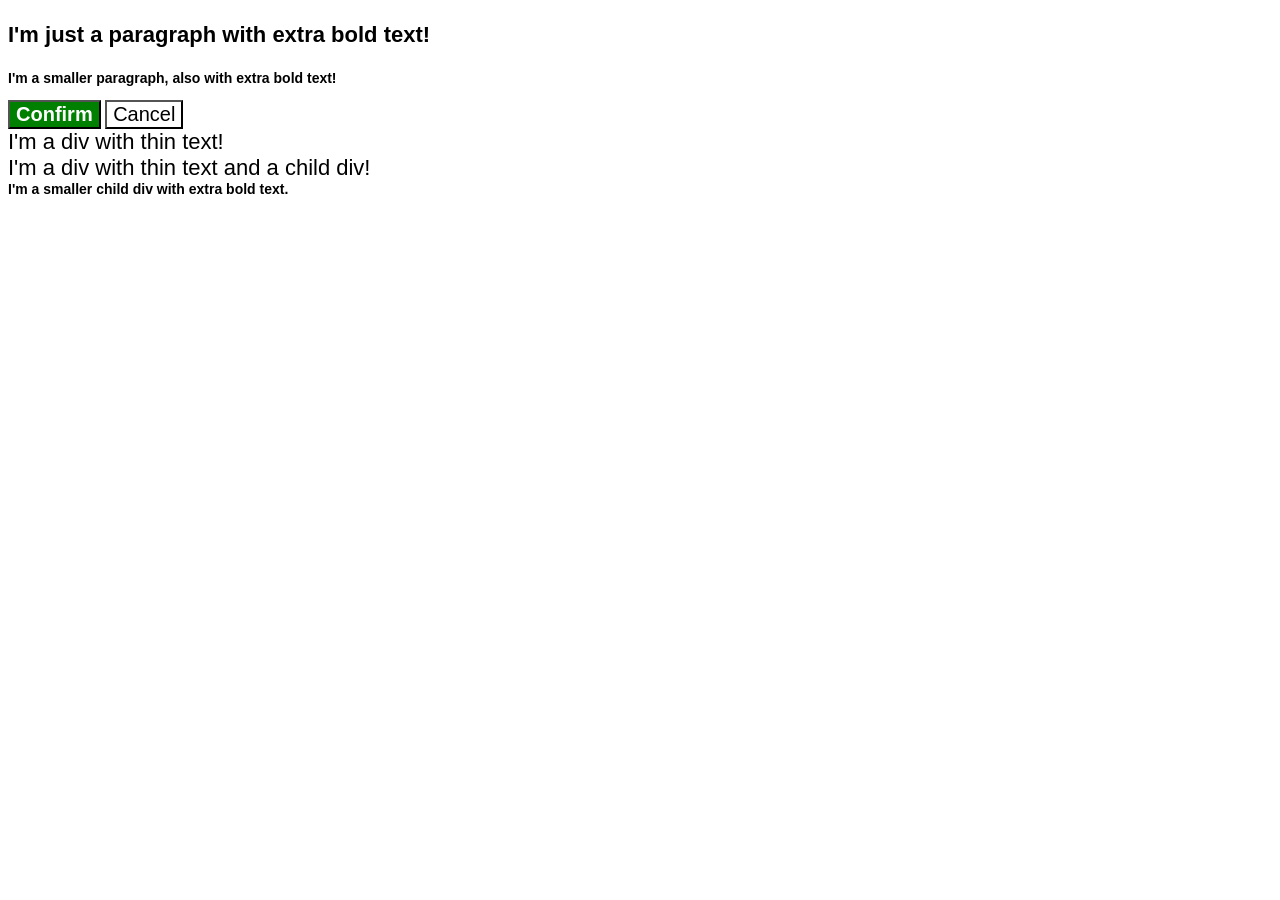
<file: foundations/cascade/01-cascade-fix/index.html>
<!DOCTYPE html>
<html lang="en">
  <head>
    <meta charset="UTF-8">
    <meta http-equiv="X-UA-Compatible" content="IE=edge">
    <meta name="viewport" content="width=device-width, initial-scale=1.0">
    <title>Fix the Cascade</title>
    <link rel="stylesheet" href="style.css">
  </head>
  <body>
    <p class="para">I'm just a paragraph with extra bold text!</p>
    <p class="para small-para">I'm a smaller paragraph, also with extra bold text!</p>

    <button id="confirm-button" class="button confirm">Confirm</button>
    <button id="cancel-button" class="button cancel">Cancel</button>

    <div class="text">I'm a div with thin text!</div>
    <div class="text">I'm a div with thin text and a child div!
      <div class="text child">I'm a smaller child div with extra bold text.</div>
    </div>
  </body>
</html>
</file>
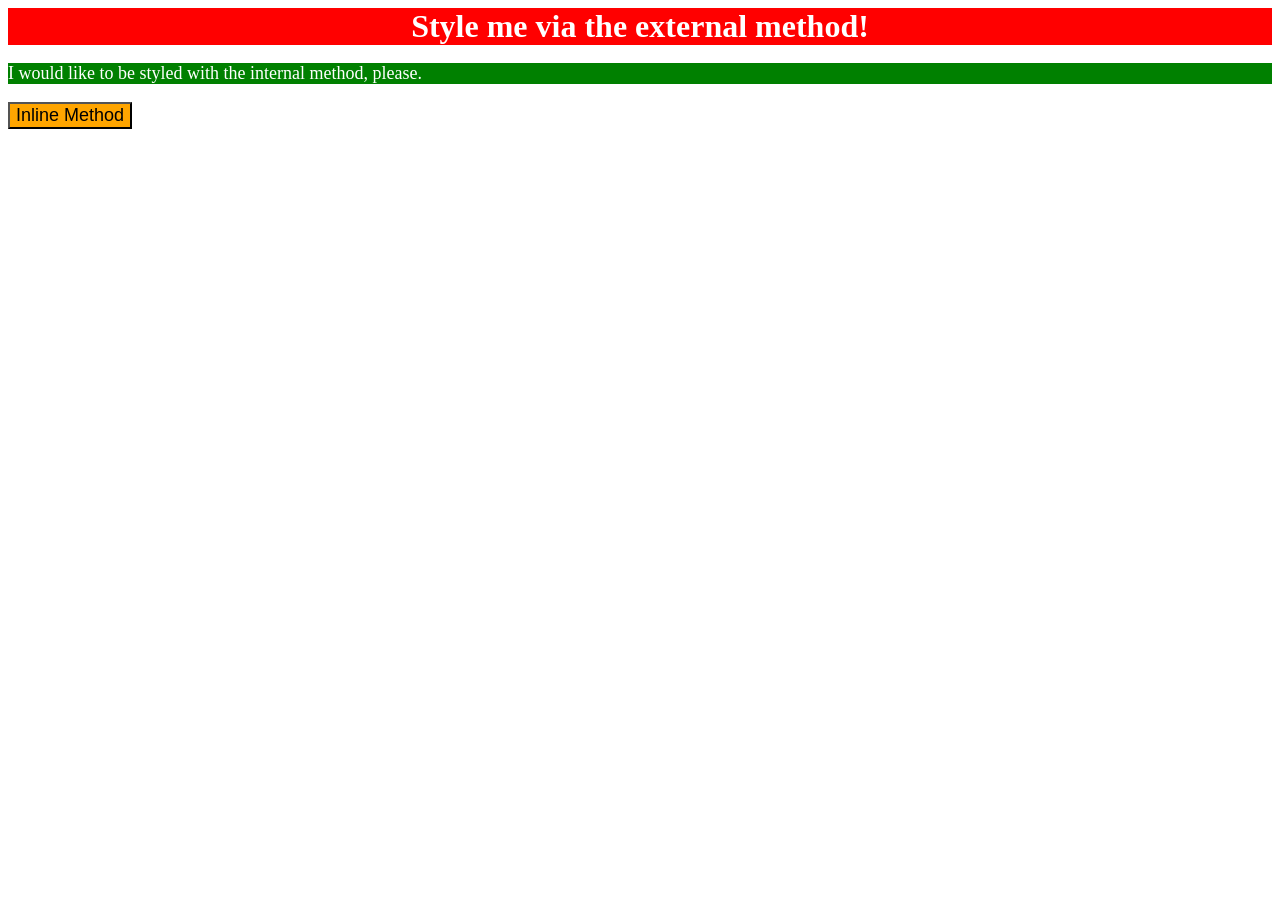
<file: foundations/intro-to-css/01-css-methods/index.html>
<!DOCTYPE html>
<html lang="en">
  <head>
    <meta charset="UTF-8">
    <meta http-equiv="X-UA-Compatible" content="IE=edge">
    <meta name="viewport" content="width=device-width, initial-scale=1.0">
    <title>Methods for Adding CSS</title>
    <link rel="stylesheet" href="styles.css">
    <style>
      p {
        background-color: green;
        color: white; 
        font-size: 18px;
      }
    </style>
  </head>
  <body>
    <div>Style me via the external method!</div>
    <p>I would like to be styled with the internal method, please.</p>
    <button style="background-color: orange; font-size: 18px;">Inline Method</button>
  </body>
</html>
</file>
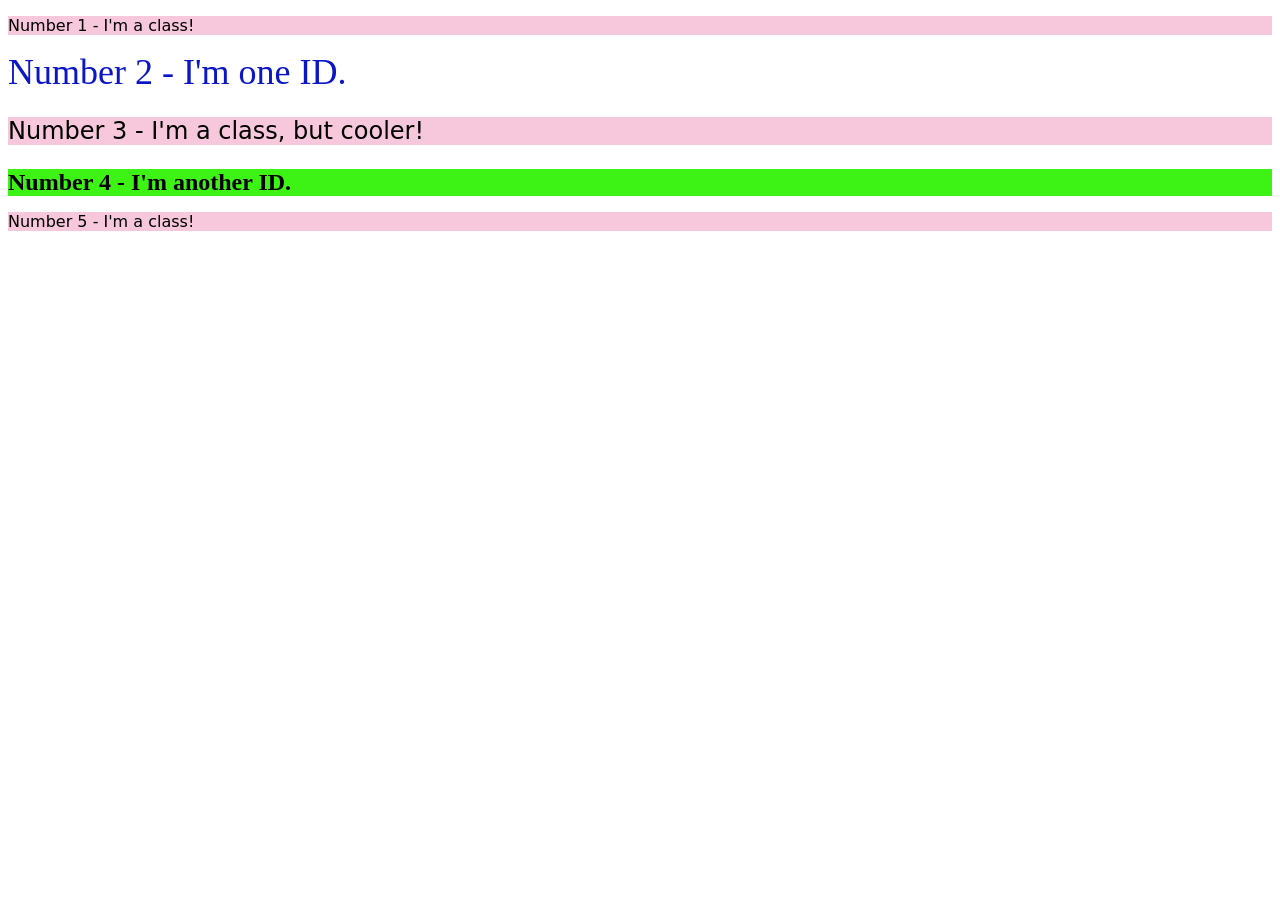
<file: foundations/intro-to-css/02-class-id-selectors/index.html>
<!DOCTYPE html>
<html lang="en">
  <head>
    <meta charset="UTF-8">
    <meta http-equiv="X-UA-Compatible" content="IE=edge">
    <meta name="viewport" content="width=device-width, initial-scale=1.0">
    <title>Class and ID Selectors</title>
    <link rel="stylesheet" href="style.css">
  </head>
  <body>
    <p class="odd-element">Number 1 - I'm a class!</p>
    <div id="first-div">Number 2 - I'm one ID.</div>
    <p class="odd-element odd-p">Number 3 - I'm a class, but cooler!</p>
    <div id="second-div">Number 4 - I'm another ID.</div>
    <p class="odd-element">Number 5 - I'm a class!</p>
  </body>
</html>
</file>
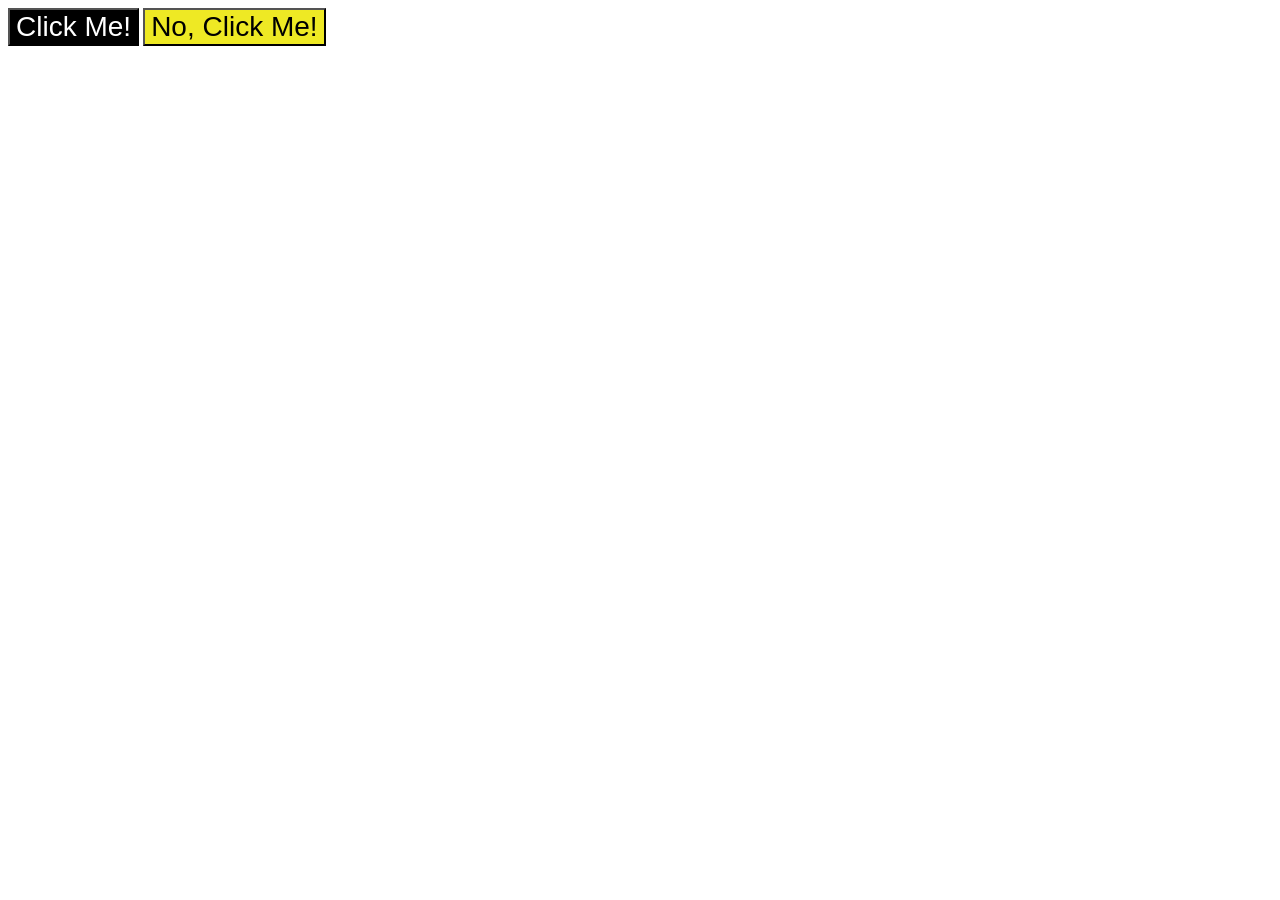
<file: foundations/intro-to-css/03-grouping-selectors/index.html>
<!DOCTYPE html>
<html lang="en">
  <head>
    <meta charset="UTF-8">
    <meta http-equiv="X-UA-Compatible" content="IE=edge">
    <meta name="viewport" content="width=device-width, initial-scale=1.0">
    <title>Grouping Selectors</title>
    <link rel="stylesheet" href="style.css">
  </head>
  <body>
    <button class="black">Click Me!</button>
    <button class="yellow">No, Click Me!</button>
  </body>
</html>
</file>
<file: foundations/cascade/01-cascade-fix/style.css>
body {
  font-family: Arial, Helvetica, sans-serif;
}

.para,
.small-para {
  color: hsl(0, 0%, 0%);
  font-weight: 800;
}

.para {
  font-size: 22px;
}

.small-para {
  font-size: 14px;
  font-weight: 800;
}

.button {
  background-color: rgb(255, 255, 255);
  color: rgb(0, 0, 0);
  font-size: 20px;
}

.confirm {
  background: green;
  color: white;
  font-weight: bold;
} 


div.text {
  color: rgb(0, 0, 0);
  font-size: 22px;
  font-weight: 100;
}

.text.child {
  color: rgb(0, 0, 0);
  font-weight: 800;
  font-size: 14px;
}
</file>
<file: foundations/intro-to-css/01-css-methods/styles.css>
div {
	background-color: red;
	color: white;
	font-size: 32px;
	text-align: center;
	font-weight: bold;
}
</file>
<file: foundations/intro-to-css/02-class-id-selectors/style.css>
/* Add CSS Styling */

.odd-element {
	background-color: #F7C8DB;
	font-family: Verdana, DejaVu Sans, sans-serif;
}

#first-div {
	color: #0B16C5;
	font-size: 36px;
}

.odd-p, #second-div {
	font-size: 24px;
}

#second-div {
	background-color: #3DF215;
	font-weight: bold;
}
</file>
<file: foundations/intro-to-css/03-grouping-selectors/style.css>
/* Add CSS Styling */

.black, .yellow {
	font-family: Helvetica, Times New Roman, sans-serif;
	font-size: 28px;
}

.black {
	background-color: #000000;
	color: #FFFFFF;
}

.yellow {
	background-color: #EEE924;
	color: #000000;
}
</file>
